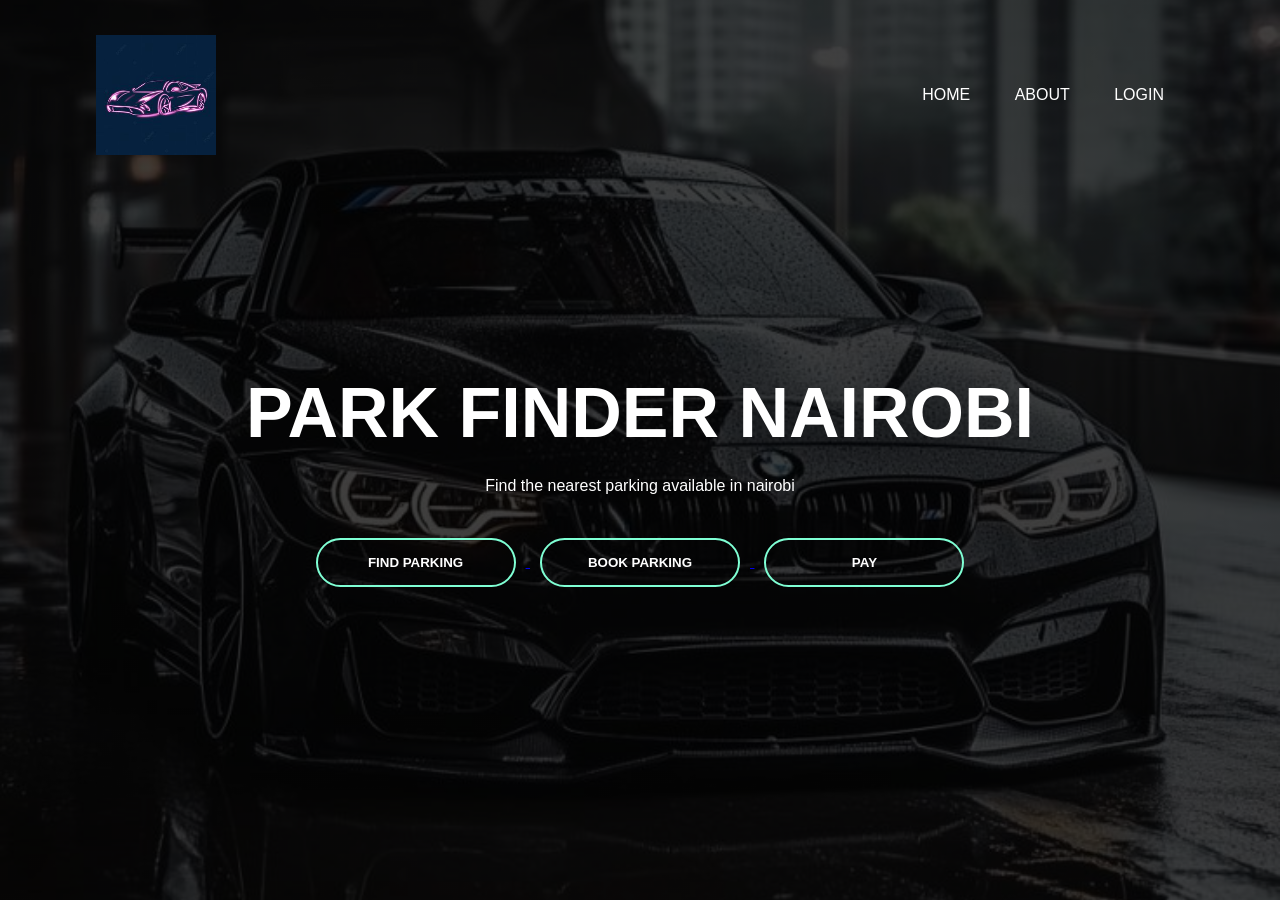
<file: index.html>
<!DOCTYPE html>
<html lang="en">
<head>
    <meta charset="UTF-8">
    <meta name="viewport" content="width=device-width, initial-scale=1.0">
    <title>PARK FINDER</title>
    <link rel="stylesheet" href="style.css">
</head>
<body>
    <div class="banner">
        <div class="navbar">
            <img src="logo.jpg" class="logo">
            <ul>
                <li><a href="index.html">Home</a></li>
                <li><a href="about.html">About</a></li>
                <li><a href="log.html">LOGIN</a></li>
            </ul>
        </div>
    </div>
    <div class="content">
        <h1>PARK FINDER NAIROBI</h1>
        <p>Find the nearest parking available in nairobi</p>
        <div>
            <a href="find.html"><button type="button"><span></span>FIND PARKING</button>
            <a href="book.html"><button type="button"><span></span>BOOK PARKING</button>
            <a href="pay.html"><button type="button"><span></span>PAY</button>   
        </div>
    </div>
   

    
</body>
</html>
</file>
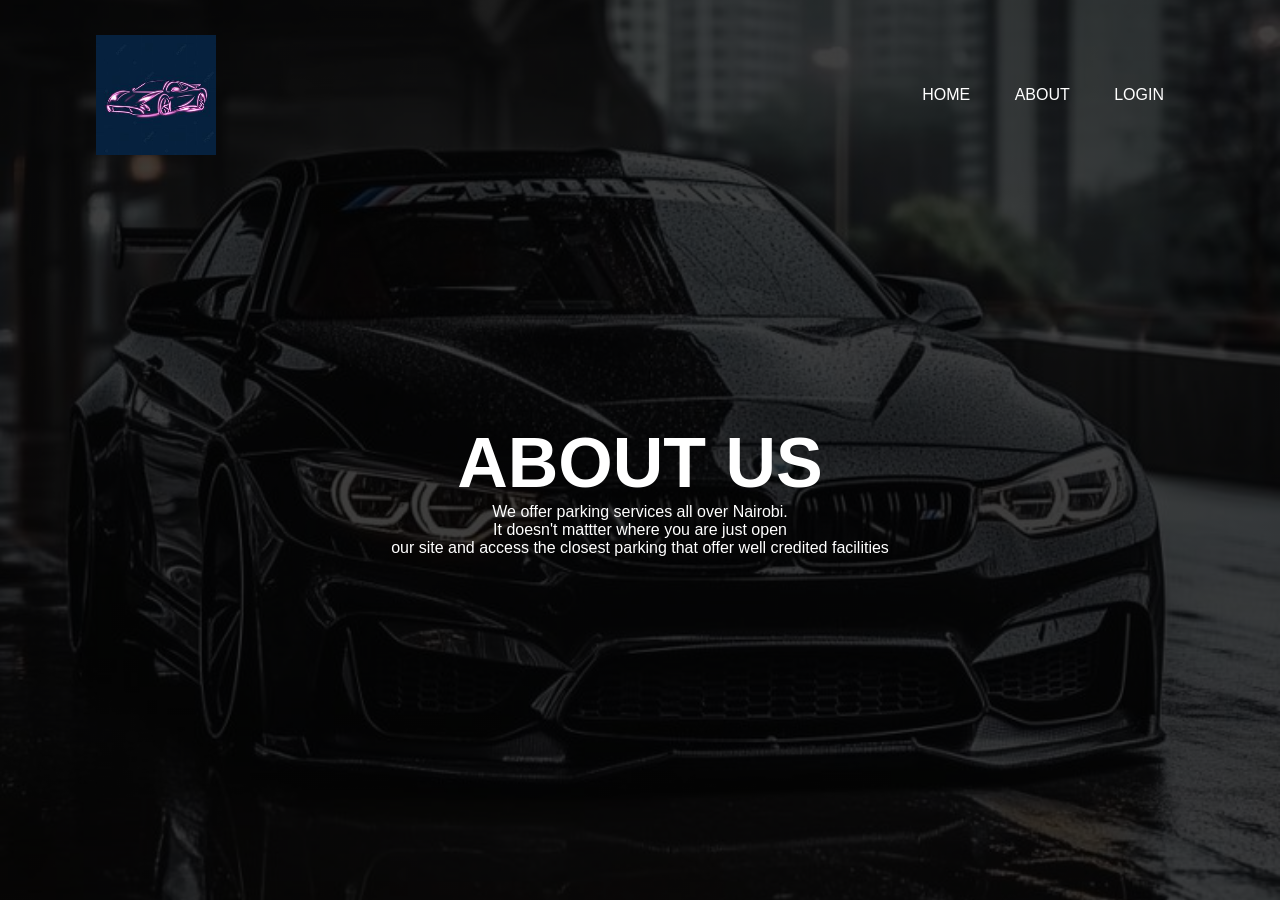
<file: about.html>
<!DOCTYPE html>
<html lang="en">
<head>
    <meta charset="UTF-8">
    <meta name="viewport" content="width=device-width, initial-scale=1.0">
    <title>PARK FINDER</title>
    <link rel="stylesheet" href="about.css">
</head>
<body>
    <div class="banner">
        <div class="navbar">
            <img src="logo.jpg" class="logo">
            <ul>
                <li><a href="index.html">Home</a></li>
                <li><a href="about.html">About</a></li>
                <li><a href="log.html">LOGIN</a></li>
            </ul>
        </div>
    </div>
    <div class="content">
        <h1>ABOUT US</h1>
        <ul>
            <li>We offer parking services all over Nairobi.</li>
            <li>It doesn't mattter where you are just open <br> our site and access the closest parking that offer well credited facilities</li>
        </ul>
    </div>
</body>
</html>
</file>
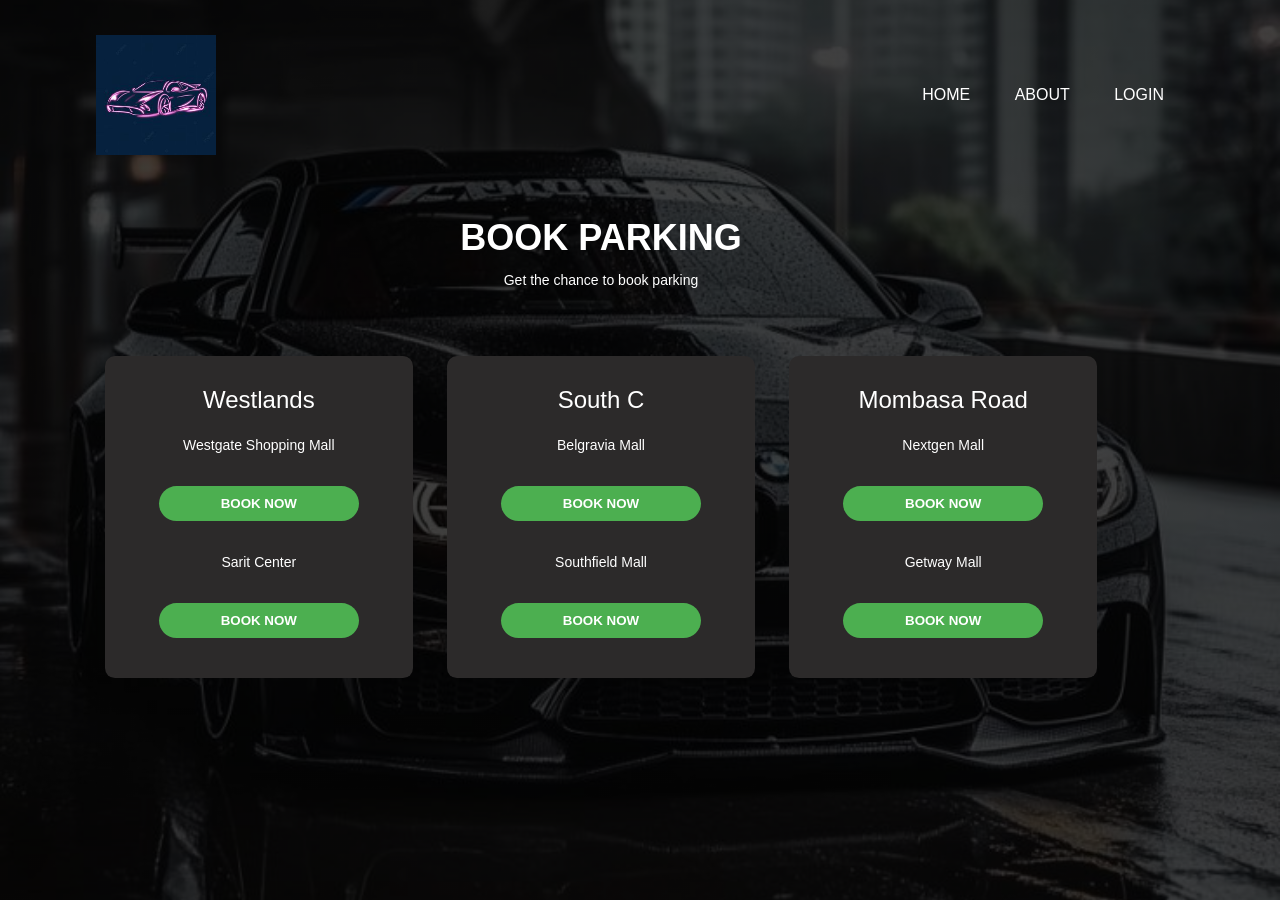
<file: book.html>
<!DOCTYPE html>
<html lang="en">
<head>
    <meta charset="UTF-8">
    <meta name="viewport" content="width=device-width, initial-scale=1.0">
    <title>PARK FINDER</title>
    <link rel="stylesheet" href="book.css">
</head>
<body>
    <div class="banner">
        <div class="navbar">
            <img src="logo.jpg" class="logo">
            <ul>
                <li><a href="index.html">Home</a></li>
                <li><a href="about.html">About</a></li>
                <li><a href="log.html">LOGIN</a></li>
            </ul>
        </div>
    </div>
    
    <div class="discover">
        <h1>BOOK PARKING</h1>
        <p>Get the chance to book parking </p>
        <div class="row">
            <div class="discover-col">
                <h2>Westlands</h2>
                <p>Westgate Shopping Mall</p>
                <div>
                    <button onclick="bookParking()">BOOK NOW</button>
                </div>
                <p>Sarit Center</p>
                <div>
                    <button onclick="bookParking()">BOOK NOW</button>
                </div>
            </div>
            <div class="discover-col">
                <h2>South C</h2>
                <p>Belgravia Mall</p>
                <div>
                    <button onclick="bookParking()">BOOK NOW</button>
                </div>
                <p>Southfield Mall</p>
                <div>
                    <button onclick="bookParking()">BOOK NOW</button>
                </div>
            </div>
            <div class="discover-col">
                <h2>Mombasa Road</h2>
                <p>Nextgen Mall</p>
                <div>
                    <button onclick="bookParking()">BOOK NOW</button>
                </div>
                <p>Getway Mall</p>
                <div>
                    <button onclick="bookParking()">BOOK NOW</button>
                </div>
            </div>
        </div>
    </div>
</body>
<script src="book.js"></script>
</html>
</file>
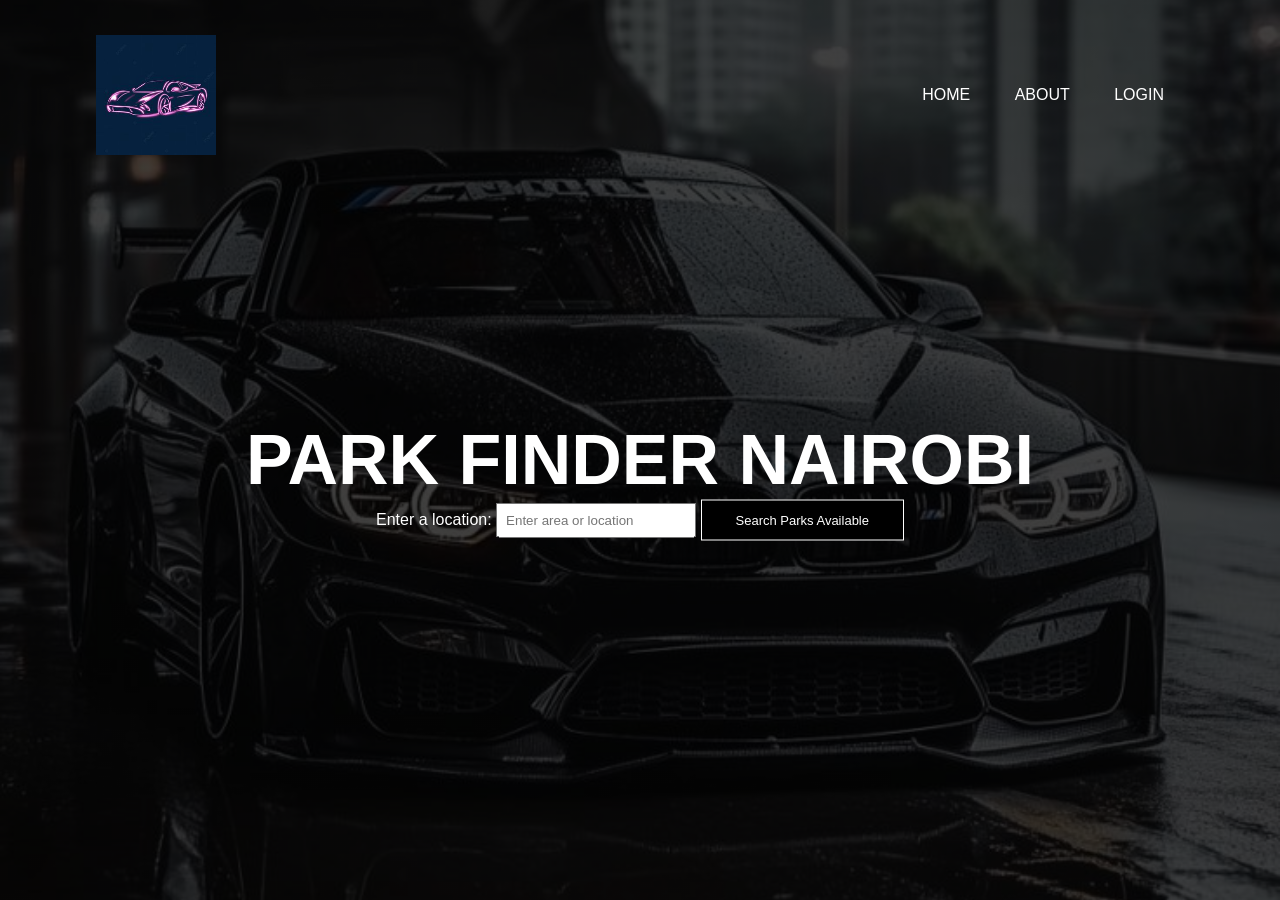
<file: find.html>
<!DOCTYPE html>
<html lang="en">
<head>
    <meta charset="UTF-8">
    <meta name="viewport" content="width=device-width, initial-scale=1.0">
    <title>PARK FINDER</title>
    <link rel="stylesheet" href="find.css">
</head>
<body>
    <div class="banner">
        <div class="navbar">
            <img src="logo.jpg" class="logo">
            <ul>
                <li><a href="index.html">Home</a></li>
                <li><a href="about.html">About</a></li>
                <li><a href="log.html">LOGIN</a></li>
            </ul>
        </div>
    </div>
    <div class="search-container">
            <h1>PARK FINDER NAIROBI</h1>
        <label for="search-location">Enter a location:</label>
        <input type="text" id="search-location" placeholder="Enter area or location">
        <button onclick="findCarParks()">Search Parks Available</button>
      <div id="results" class="results">
        <!-- Car park results will be displayed here -->
      </div>
    </div>
    


</body>
<script src="find.js"></script>
</html>
</file>
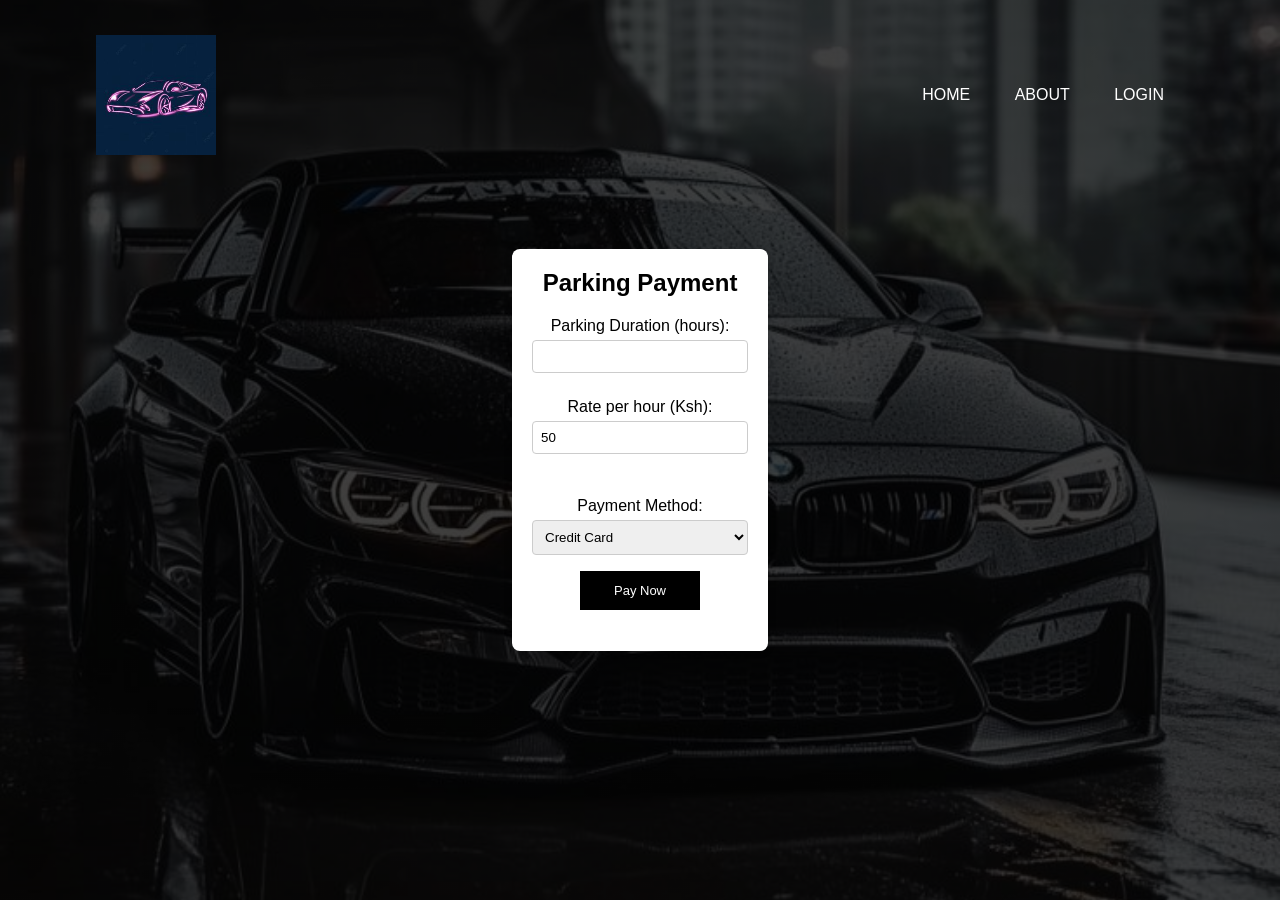
<file: pay.html>
<!DOCTYPE html>
<html lang="en">
<head>
    <meta charset="UTF-8">
    <meta name="viewport" content="width=device-width, initial-scale=1.0">
    <title>Parking Payment</title>
    <link rel="stylesheet" href="pay.css">
</head>
<body>
    <div class="banner">
        <div class="navbar">
            <img src="logo.jpg" class="logo">
            <ul>
                <li><a href="index.html">Home</a></li>
                <li><a href="about.html">About</a></li>
                <li><a href="log.html">LOGIN</a></li>
            </ul>
        </div>
    </div>
    <div class="container">
        <h1>Parking Payment</h1>
        <form id="paymentForm">
            <label for="hours">Parking Duration (hours):</label>
            <input type="number" id="hours" name="hours" min="1" max="24" required>

            <label for="rate">Rate per hour (Ksh):</label>
            <input type="number" id="rate" name="rate" value="50" readonly>

            <p>Total: Ksh<span id="totalAmount">0</span></p>

            <label for="paymentMethod">Payment Method:</label>
            <select id="paymentMethod" name="paymentMethod">
                <option value="credit">Credit Card</option>
                <option value="paypal">M-PESA</option>
            </select>

            <button type="button" id="payButton">Pay Now</button>
        </form>
        <div id="paymentMessage"></div>
    </div>

    <script src="pay.js"></script>
</body>
</html>
</file>
<file: style.css>
* {
    margin: 0;
    padding: 0;
    box-sizing: border-box;
    font-family: sans-serif;
}
.banner{
    width: 100% ;
    height: 100vh;
    background-image: linear-gradient(rgba(0,0,0,0.75),rgba(0,0,0,0.75)),url(2.jpg);
    background-size: cover;
    background-position: center;
}
.navbar{
    width: 85%;
    margin: auto;
    padding: 35px 0;
    display: flex;
    align-items: center;
    justify-content: space-between;
}
.logo{
    width: 120px;
    cursor: pointer;
}
.navbar ul li{
    list-style: none;
    display: inline-block;
    margin: 0 20px;
    position: relative;
}
.navbar ul li a{
    text-decoration: none;
    color: #fff;
    text-transform: uppercase;
}
.navbar ul li::after{
    content: '';
    height: 3px;
    width: 0;
    background: #009688;
    position: absolute;
    left: 0;
    bottom: -10px;
    transition: 0.5s;

}
.navbar ul li:hover:after{
    width: 100%;
}
.content{
    width: 100%;
    position: absolute;
    top: 50%;
    transform: translateY(-50%);
    text-align: center;
    color: #fff;
}
.content h1{
    font-size: 70px;
    margin-top: 80px;
}
.content p{
    margin: 20px auto;
    font-weight: 100;
    line-height: 25px;
}
button{
    width: 200px;
    padding: 15px 0;
    text-align: center;
    margin: 20px 10px;
    border-radius: 25px;
    font-weight: bold;
    border: 2px solid aquamarine;
    background: transparent;
    color: #fff;
    cursor: pointer;
    position: relative;
    overflow: hidden;
}

span{
    background: aquamarine;
    height: 100%;
    width: 0;
    border-radius: 25px;
    position: absolute;
    left: 0;
    bottom: 0;
    z-index: -1;
    transition: 0.5s;
}

button:hover span{
    width: 100%;
}

button:hover{
    border: none;
}
</file>
<file: about.css>
* {
    margin: 0;
    padding: 0;
    box-sizing: border-box;
    font-family: sans-serif;
}
.banner{
    width: 100% ;
    height: 100vh;
    background-image: linear-gradient(rgba(0,0,0,0.75),rgba(0,0,0,0.75)),url(2.jpg);
    background-size: cover;
    background-position: center;
}
.navbar{
    width: 85%;
    margin: auto;
    padding: 35px 0;
    display: flex;
    align-items: center;
    justify-content: space-between;
}
.logo{
    width: 120px;
    cursor: pointer;
}
.navbar ul li{
    list-style: none;
    display: inline-block;
    margin: 0 20px;
    position: relative;
}
.navbar ul li a{
    text-decoration: none;
    color: #fff;
    text-transform: uppercase;
}
.navbar ul li::after{
    content: '';
    height: 3px;
    width: 0;
    background: #009688;
    position: absolute;
    left: 0;
    bottom: -10px;
    transition: 0.5s;

}
.navbar ul li:hover:after{
    width: 100%;
}
.content{
    width: 100%;
    position: absolute;
    top: 50%;
    transform: translateY(-50%);
    text-align: center;
    color: #fff;
}
.content h1{
    font-size: 70px;
    margin-top: 80px;
}
</file>
<file: book.css>
* {
    margin: 0;
    padding: 0;
    box-sizing: border-box;
    font-family: sans-serif;
}
.banner{
    width: 100% ;
    height: 100vh;
    background-image: linear-gradient(rgba(0,0,0,0.75),rgba(0,0,0,0.75)),url(2.jpg);
    background-size: cover;
    background-position: center;
}
.navbar{
    width: 85%;
    margin: auto;
    padding: 35px 0;
    display: flex;
    align-items: center;
    justify-content: space-between;
}
.logo{
    width: 120px;
    cursor: pointer;
}
.navbar ul li{
    list-style: none;
    display: inline-block;
    margin: 0 20px;
    position: relative;
}
.navbar ul li a{
    text-decoration: none;
    color: #fff;
    text-transform: uppercase;
}
.navbar ul li::after{
    content: '';
    height: 3px;
    width: 0;
    background: #009688;
    position: absolute;
    left: 0;
    bottom: -10px;
    transition: 0.5s;

}
.navbar ul li:hover:after{
    width: 100%;
}


button{
    width: 200px;
    padding: 15px 0;
    text-align: center;
    margin: 20px 10px;
    border-radius: 25px;
    font-weight: bold;
    border: 2px solid aquamarine;
    background: transparent;
    color: #fff;
    cursor: pointer;
    position: relative;
    overflow: hidden;
}

span{
    background: aquamarine;
    height: 100%;
    width: 0;
    border-radius: 25px;
    position: absolute;
    left: 0;
    bottom: 0;
    z-index: -1;
    transition: 0.5s;
}

button:hover span{
    width: 100%;
}

button:hover{
    border: none;
}
.search-container {
    width: 100%;
    position: absolute;
    top: 50%;
    transform: translateY(-50%);
    text-align: center;
    color: #fff;
}

input[type="text"] {
    padding: 10px;
    margin-right: 10px;
    width: 200px;
}

button {
    padding: 10px 20px;
    background-color: #4CAF50;
    color: white;
    border: none;
    cursor: pointer;
}

button:hover {
    background-color: #45a049;
}



.parking-result {
    margin-top: 20px;
    text-align: center;
    color: #fff;
}
.hidden{
    display: appear afterwards;
}

.discover{
    width: 90%;
    margin: auto;
    text-align: center;
    padding-top: 100px;
    position: absolute;
    top: 50%;
    transform: translateY(-50%);
    color: #fff;
    padding-left: 50px;
}

.discover h1{
    font-size: 36px;
    font-weight: 600;
}

.discover p{
    color: #fff;
    font-size: 14px;
    line-height: 22px;
    font-weight: 300;
    padding: 10px;
}
.row{
    margin: 5%;
    display: flex;
    justify-content: space-between;
}
.discover-col{
    flex-basis: 31%;
    background: rgb(44, 42, 42);
    border-radius: 10px;
    margin-bottom: 5%;
    padding: 20px 12px;
    box-sizing: border-box;
    transition: 0.5s;
}
.discover-col h2{
    text-align: center;
    font-weight: 300;
    margin: 10px 0;
    color: #fff;
}
.discover-col:hover{
    box-shadow: 0 0 20px 0px rgba(0,0,0,0.2);
}
.discover-col p{
    color: #fff;
}
</file>
<file: find.css>
* {
    margin: 0;
    padding: 0;
    box-sizing: border-box;
    font-family: sans-serif;
}
body {
    font-family: Arial, sans-serif;
    background-color: #f4f4f4;
    margin: 0;
    padding: 0;
}
.banner{
    width: 100% ;
    height: 100vh;
    background-image: linear-gradient(rgba(0,0,0,0.75),rgba(0,0,0,0.75)),url(2.jpg);
    background-size: cover;
    background-position: center;
}
.navbar{
    width: 85%;
    margin: auto;
    padding: 35px 0;
    display: flex;
    align-items: center;
    justify-content: space-between;
}
.logo{
    width: 120px;
    cursor: pointer;
}
.navbar ul li{
    list-style: none;
    display: inline-block;
    margin: 0 20px;
    position: relative;
}
.navbar ul li a{
    text-decoration: none;
    color: #fff;
    text-transform: uppercase;
}
.navbar ul li::after{
    content: '';
    height: 3px;
    width: 0;
    background: #009688;
    position: absolute;
    left: 0;
    bottom: -10px;
    transition: 0.5s;

}
.navbar ul li:hover:after{
    width: 100%;
}
.search-container{
    width: 100%;
    position: absolute;
    top: 50%;
    transform: translateY(-50%);
    text-align: center;
    color: #fff;
}
.search-container h1{
    font-size: 70px;
    margin-top: 80px;
}
input {
    padding: 8px;
    width: 200px;
}



.results {
    margin-top: 20px;
    text-align: center;
    color: aquamarine;
}

.park-card {
    background-color: white;
    margin: 10px;
    padding: 10px;
    border-radius: 5px;
    box-shadow: 0 0 10px rgba(0, 0, 0, 0.1);
}
button{
    display: inline-block;
    text-decoration: none;
    color: #fff;
    border: 1px solid #fff;
    padding: 12px 34px;
    font-size: 13px;
    background: black;
    position: relative;
    cursor: pointer;
}

button:hover{
    border: 1px solid #f44336;
    background: #f44336;
    transition: 1s;   
}
</file>
<file: pay.css>
* {
    margin: 0;
    padding: 0;
    box-sizing: border-box;
    font-family: sans-serif;
}
.banner{
    width: 100% ;
    height: 100vh;
    background-image: linear-gradient(rgba(0,0,0,0.75),rgba(0,0,0,0.75)),url(2.jpg);
    background-size: cover;
    background-position: center;
}
.navbar{
    width: 85%;
    margin: auto;
    padding: 35px 0;
    display: flex;
    align-items: center;
    justify-content: space-between;
}
.logo{
    width: 120px;
    cursor: pointer;
}
.navbar ul li{
    list-style: none;
    display: inline-block;
    margin: 0 20px;
    position: relative;
}
.navbar ul li a{
    text-decoration: none;
    color: #fff;
    text-transform: uppercase;
}
.navbar ul li::after{
    content: '';
    height: 3px;
    width: 0;
    background: #009688;
    position: absolute;
    left: 0;
    bottom: -10px;
    transition: 0.5s;

}
.navbar ul li:hover:after{
    width: 100%;
}
body {
    font-family: Arial, sans-serif;
    background-color: #f4f4f4;
    display: flex;
    justify-content: center;
    align-items: center;
    height: 100vh;
    margin: 0;
}

.container {
    background-color: white;
    padding: 20px;
    border-radius: 8px;
    box-shadow: 0 0 10px rgba(0, 0, 0, 0.1);
    width: 300px;
    text-align: center;
    width: 20%;
    position: absolute;
    top: 50%;
    transform: translateY(-50%);
    text-align: center;
    color: #fff;
}

h1 {
    font-size: 24px;
    margin-bottom: 20px;
    color: black;
}

label {
    display: block;
    margin: 10px 0 5px;
    color: black;
}

input, select {
    width: 100%;
    padding: 8px;
    margin-bottom: 15px;
    border-radius: 4px;
    border: 1px solid #ccc;
}



#paymentMessage {
    margin-top: 20px;
    font-size: 16px;
    color: black;
}
button{
    display: inline-block;
    text-decoration: none;
    color: #fff;
    border: 1px solid #fff;
    padding: 12px 34px;
    font-size: 13px;
    background: black;
    position: relative;
    cursor: pointer;
}

button:hover{
    border: 1px solid #f44336;
    background: #f44336;
    transition: 1s;   
}
</file>
